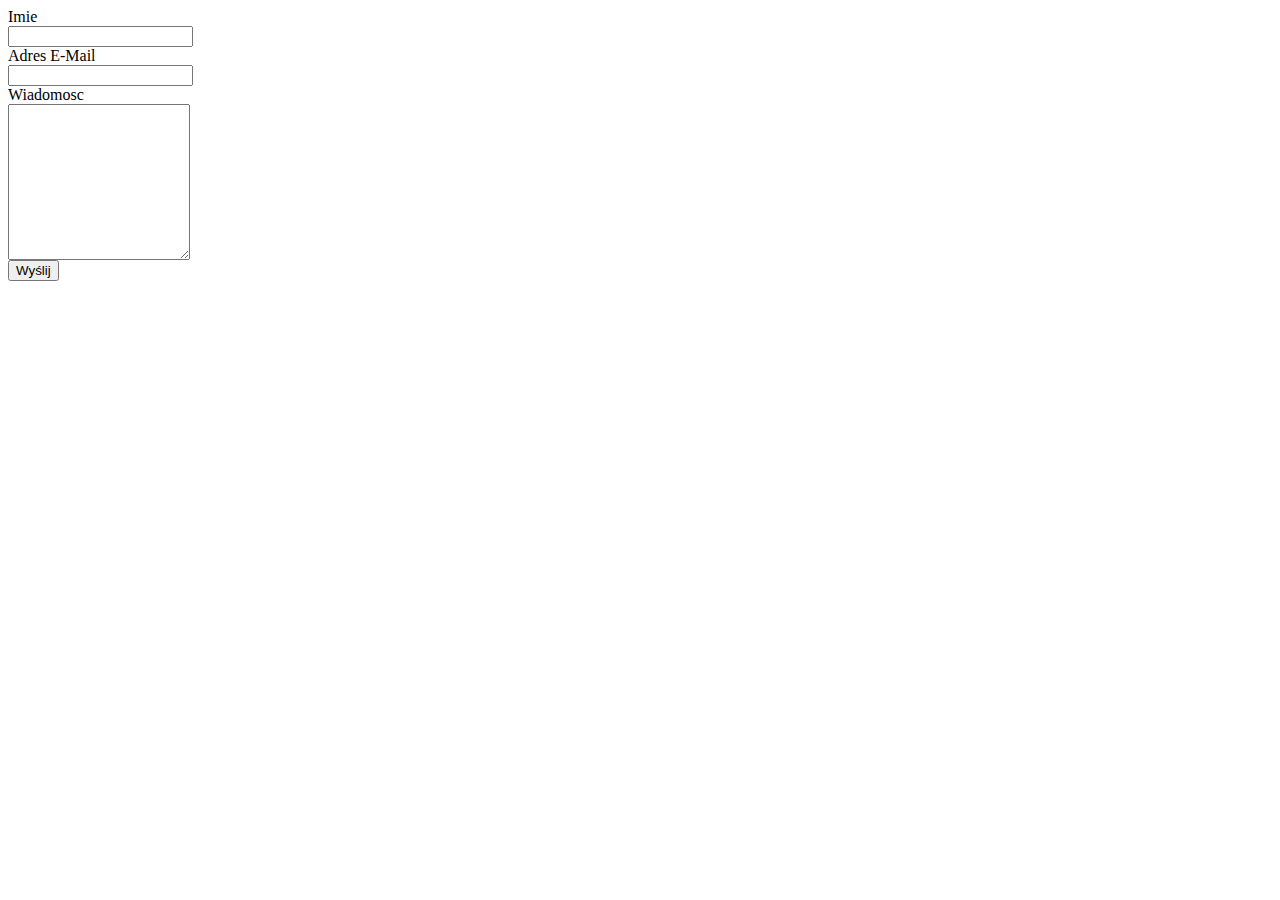
<file: Pliki robocze/formularz/index.html>
<html>
<head>
	<meta charset="UTF-8">
</head>
<body>
	<form action="form.php" method="POST">
		<div>
			Imie
			<br>
			<input type="text" name="imie"/></div>
		<div>
			Adres E-Mail
			<br>
			<input type="text" name="email"/></div>
		<div>
		Wiadomosc
		<br>
			<textarea name="wiad" rows="10"></textarea>
		</div>
		<div>
			<input type="submit" name="submit" value="Wyślij">
		</div>
	</form>
</body>
</html>
</file>
